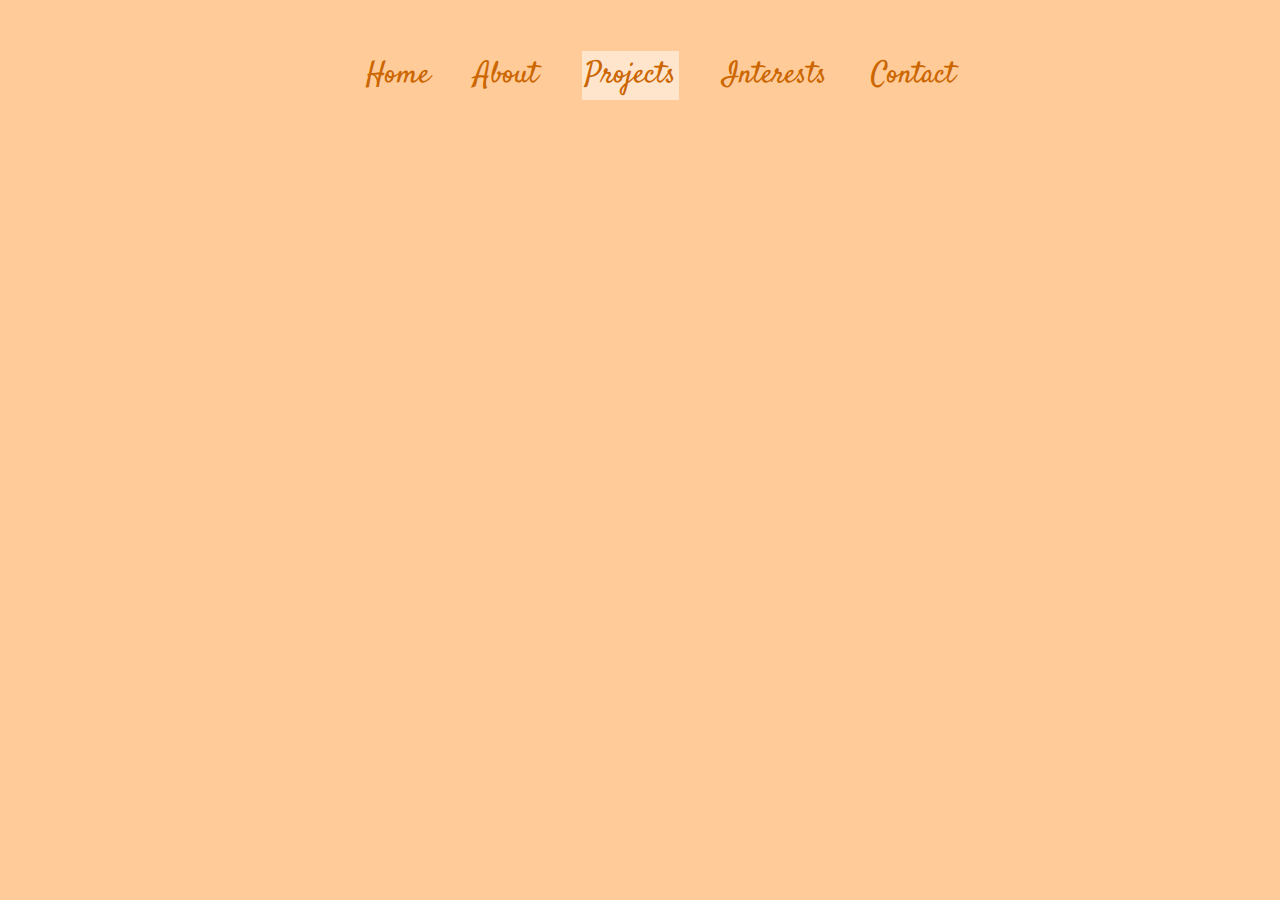
<file: code.html>
<!DOCTYPE html>
<html>

<head>
	<title> Zi Xiang Chen Project1 </title>
	<link href="css/style.css" type="text/css" rel="stylesheet">
	<link href="https://fonts.googleapis.com/css?family=Satisfy&display=swap" rel="stylesheet">
</head>

<body>

	<div id="nav">


			<ul>
				<li class="line"><a href="index.html">Home</a> </li>
				<li class="line"><a href="resume.html">About</a> </li>
				<li class="line"><a href="projects.html" id="inpage">Projects</a> </li>
				<li class="line"><a href="interests.html">Interests</a> </li>
				<li class="line"><a href="contact.html">Contact</a> </li> 
			</ul>
		</div>
</body>
</html>
</file>
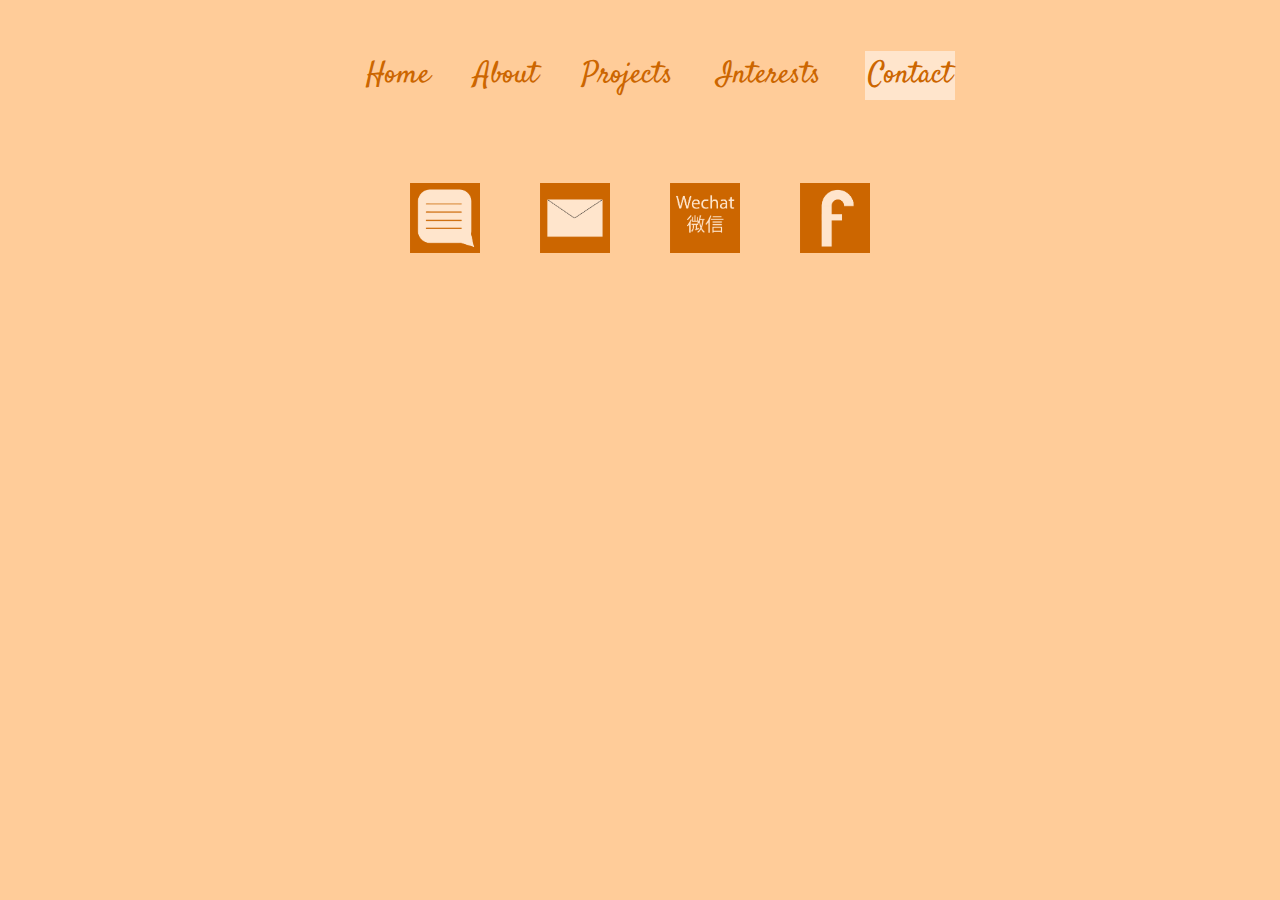
<file: contact.html>
<!DOCTYPE html>
<html>

<head>
	<title> Zi Xiang Chen Project1 </title>
	<link href="css/style.css" type="text/css" rel="stylesheet">
	<link href="https://fonts.googleapis.com/css?family=Satisfy&display=swap" rel="stylesheet">
</head>

<body>

	<div id="nav">
			<ul>
				<li class="line"><a href="index.html">Home</a> </li>
				<li class="line"><a href="resume.html">About</a> </li>
				<li class="line"><a href="projects.html">Projects</a> </li>
				<li class="line"><a href="interests.html">Interests</a> </li>
				<li class="line"><a href="contact.html" id="inpage">Contact</a> </li> 
			</ul>
	</div>



	<div class=iconSet>
		<a href="message.html"> 
			<img src="icons/message.png" class=icon> </a>
		<a href="email.html" class=contact> 
			<img src="icons/mail.png" class=icon> </a>
		<a href="wechat.html"> 
			<img src="icons/wechat.png" class=icon> </a>
		<a href="https://www.facebook.com/people/Zi-Xiang-Chen/100005975568743" target="_blank"> 
			<img src="icons/facebook.png" class=icon> </a>
	</div>


</body>
</html>
</file>
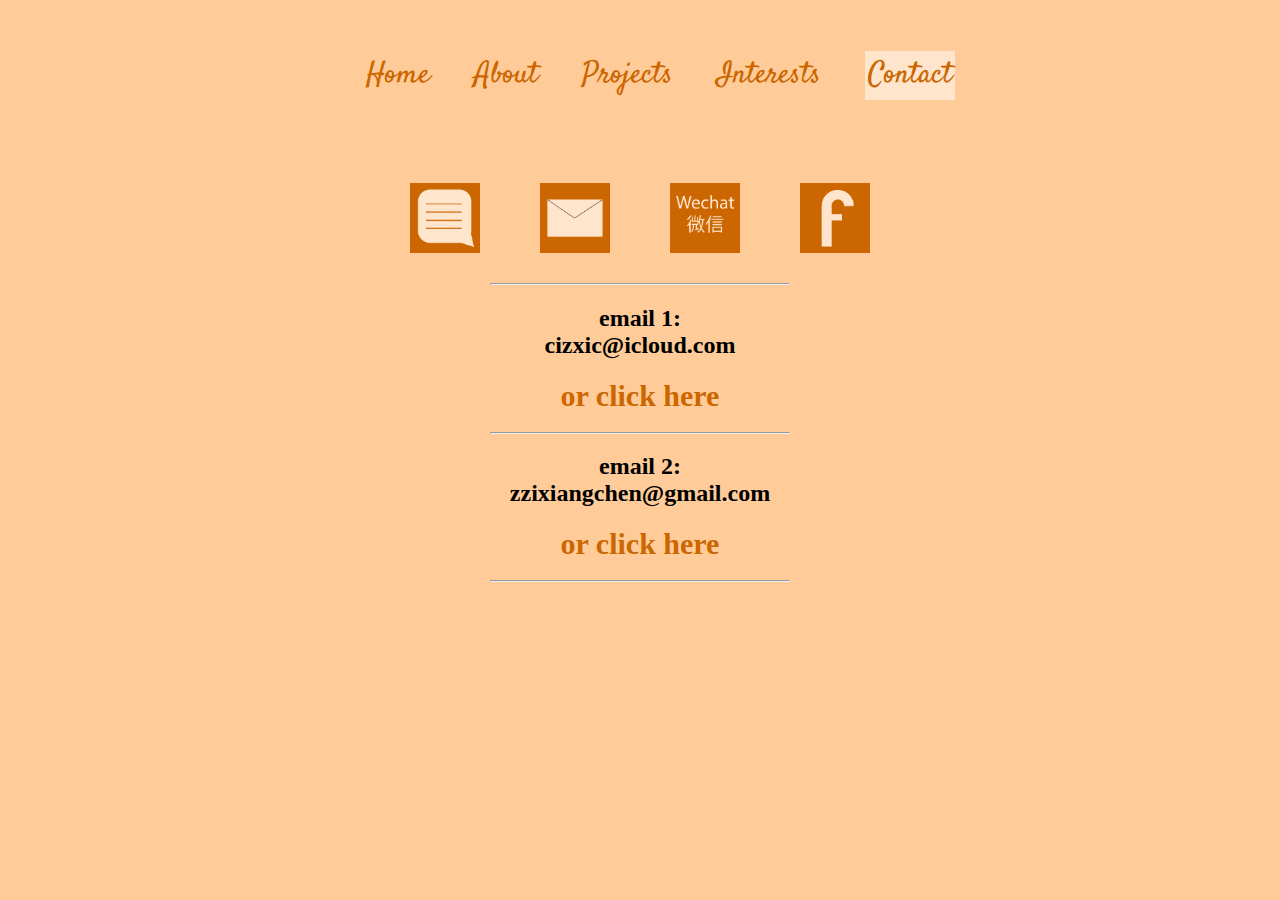
<file: email.html>
<!DOCTYPE html>
<html>

<head>
	<title> Zi Xiang Chen Project1 </title>
	<link href="css/style.css" type="text/css" rel="stylesheet">
	<link href="https://fonts.googleapis.com/css?family=Satisfy&display=swap" rel="stylesheet">
</head>

<body>

	<div id="nav">
			<ul>
				<li class="line"><a href="index.html">Home</a> </li>
				<li class="line"><a href="resume.html">About</a> </li>
				<li class="line"><a href="projects.html">Projects</a> </li>
				<li class="line"><a href="interests.html">Interests</a> </li>
				<li class="line"><a href="contact.html" id="inpage">Contact</a> </li> 
			</ul>
	</div>



	<div class=iconSet>
		<a href="message.html"> 
			<img src="icons/message.png" class=icon> </a>
		<a href="email.html" class=contact> 
			<img src="icons/mail.png" class=icon> </a>
		<a href="wechat.html"> 
			<img src="icons/wechat.png" class=icon> </a>
		<a href="https://www.facebook.com/people/Zi-Xiang-Chen/100005975568743" target="_blank"> 
			<img src="icons/facebook.png" class=icon> </a>
	</div>

	<div id=email>
	<hr />
	<h2> email 1: <br /> 
		cizxic@icloud.com </h2>
	<h3> <a href="mailto:cizxic@icloud.com"> or click here </a> </h3>
	<hr />
	<h2> email 2: zzixiangchen@gmail.com </h2>
	<h3> <a href="zzixiangchen@gmail.com"> or click here </a> </h3>
	<hr />
	</div>


</body>
</html>
</file>
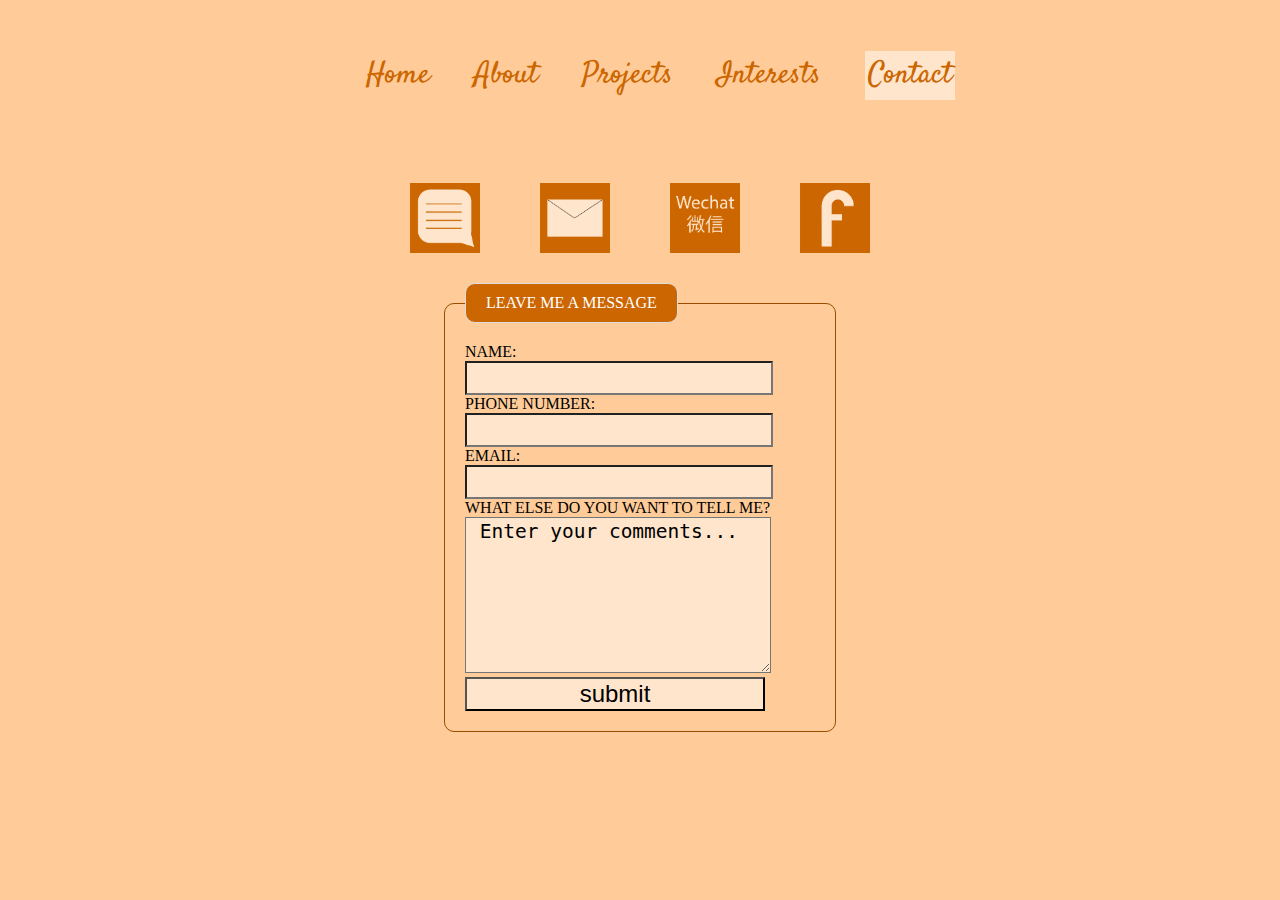
<file: message.html>
<!DOCTYPE html>
<html>

<head>
	<title> Zi Xiang Chen Project1 </title>
	<link href="css/style.css" type="text/css" rel="stylesheet">
	<link href="https://fonts.googleapis.com/css?family=Satisfy&display=swap" rel="stylesheet">
</head>

<body>

	<div id="nav">
			<ul>
				<li class="line"><a href="index.html">Home</a> </li>
				<li class="line"><a href="resume.html">About</a> </li>
				<li class="line"><a href="projects.html">Projects</a> </li>
				<li class="line"><a href="interests.html">Interests</a> </li>
				<li class="line"><a href="contact.html" id="inpage">Contact</a> </li> 
			</ul>
	</div>



	<div class=iconSet>
		<a href="message.html"> 
			<img src="icons/message.png" class=icon> </a>
		<a href="email.html" class=contact> 
			<img src="icons/mail.png" class=icon> </a>
		<a href="wechat.html"> 
			<img src="icons/wechat.png" class=icon> </a>
		<a href="https://www.facebook.com/people/Zi-Xiang-Chen/100005975568743" target="_blank"> 
			<img src="icons/facebook.png" class=icon> </a>
	</div>
<!-- 	<div>
		<h2 class=center> email: </h2>
		 <h2 class=center> cizxic@icloud.com </h2>
	</div> -->

	<fieldset>	
		<legend> Leave me a message </legend>
		<label> Name: <br />
			<input type="name"/> </label><br />
		<label> Phone Number: <br />
			<input type="number"/> </label> <br />
		<label> Email: <br />
			<input type="emai"/> </label> <br />
		<label> What else do you want to tell me? <br />
			<textarea name="comments"> Enter your comments... </textarea> <br />
		<input type="submit" value="submit" />
	</fieldset>
</body>
</html>
</file>
<file: css/style.css>
body{
	/*width: 1000px;*/
	margin: 0 auto;

	width: 800px;
	background-color: #FFCC99;
}


li.line {
	display: inline-block;
	padding: 20px;
	text-align: center;
	font-family: 'Satisfy', cursive;

}

a:link#inpage{
	background-color:#FFE5CC;
	padding:3px;
}

/*darkorange*/
a:link, a:visited{
	color: #CC6600; 
	text-decoration: none;
	font-size:30px;
}

a:hover{
	color:white;
	background-color: #CC6600;
	/*padding:3px;*/
}

a:hover.contact{
	color:white;
}


a:link.white{
	color:white;
	text-decoration: none;
}
a:visited.white{
	color:white;
	text-decoration: none;
}


/*
animaino for the header and footer*/
@keyframes anime {
 	0%{background-color: transparent; color:#CC6600}
	50%{background-color: transparent; color:#CC6600}
	100%{background-color: #CC6600; color:white;}
}


/*animation for the middle content*/
@keyframes animeB{
	0%{background-color:#CC6600;}
	50%{background-color:#CC6600;}
	100%{background-color:transparent;}
}
/*a:visited{
	color: orange;
}*/

#logo{
	margin:10px;
	width:50px;

}

#fall{
	width:98%;
	display: block;
	margin-left: auto;
	margin-right: auto;

}

#nav{
	text-align: center;
/*	background-image: url("../images/logo2.png");
	background-size: 15%;
	background-repeat: no-repeat;*/

	margin:1%;
	padding:10px;
/*	background-color: orange ;*/

}

#bar{
	animation-name: animeB;
	animation-duration: 6s;
}

#title{

	text-align: center;
	margin:1%;
	padding:1px;
	background-color: #CC6600; /*Darkorange*/
	color: white;
	font-size:20px;
	font-family: 'Poppins', sans-serif;

	animation-name: anime;
	animation-duration: 3s;
}

#footer{
	font-family: 'Poppins', sans-serif;
	text-align: center;
	color:white;
	margin:1%;
	padding:35px;
	background-color: #CC6600;

	animation-name: anime;
	animation-duration: 3s;
/*	width:100%;
	margin:1%;
	padding:1%;*/
}

/*#project, .projects{
	background-color: orange;
	width:31.3%;
	float:left;
	margin:1%;
}
*/
.img1{
	max-width:98%;
}

/*#content{
	background-image: url(../images/Hanfu3.jpeg);
	background-repeat: no-repeat;
	background-size: 100%;
	min-width: 100%;
	overflow:auto;
}*/

/*resume style*/
#resumePaper{
	margin: 50px auto;
	background-image: url(../images/paper.jpeg);
	background-repeat: no-repeat;
	padding-left: 30px;
	padding-right: 30px;

	padding-top: 50px;
	padding-bottom: 50px;
	width:80%;
}
.ZiPic{
	/*width:40%;
	float:left;
	padding-right:20px;
	margin:10px;
	background-color: #FFE5CC;*/
	width:230px;
	height:230px;
	float: left;
	margin-right:10px;
	padding: 10px;
}
#bio{
	width:70%;
	margin: 50px auto;
	/*background-color: #FFE5CC;*/
	padding:30px;
	height:240px;
	text-align: left;
}
p.intro:first-letter{
	font-size:200%;
	font-weight: bold;
}
p.intro{
	font-size:130%;
}

/*project style*/
.portfolio{
	width:100%;
	height:230px;
	margin:20px auto;
	background-color: #FFE5CC;
	padding:5px;
	padding-left:5px;
}
.projectPicture{
	width:200px;
	height:200px;
	float: left;
	margin-right:20px;
	padding:15px;
}

/*Interest display
*/

.wrapper{
	width:800;
	/*background-color: white;*/
	/*height: 600px;*/
	margin: 0px auto;
}
.interest{
	width:360px;
	height:430px;
	margin:10px 10px;
	padding:0px 10px;
	background-color: #FFE5CC;
	float:left;
	display: block;
}
.interestPic{
	width:340px;
	display: block;
	margin: 20px auto;
}
p.interestDis{
	text-align: center;
	size:30%;
}

/*contact*/
a.contact{
	color: #CC6600;
	text-align: center;
}
.center{
	text-align: center;
	margin:0px;
}
.iconSet{
	width:520px;
	margin:10px auto;
	margin-bottom:30px;
}
.icon{
	width:70px;
	padding:30px;
	display:block;
	float:left;
}
#email{
	width:300px;
	margin: 0px auto;
	text-align: center;
}
.weqr{
	width:400px;
	display:block;
	margin:0px auto;
}

fieldset{
	margin: 0px auto;
	width:350px;
	border: 1px solid #994C00;
	border-radius: 10px;
	padding:20px;
/*	text-align: right;*/
	text-transform: uppercase;
}
legend{
	background-color: #CC6600;
	border:1px solid #dcdcdc;
	border-radius: 10px;
	padding: 10px 20px;
	text-align: left;
	color:white;
}
textarea{
	width:300px;
	height:150px;
	background-color: #FFE5CC;
	font-size: 150%;
}
input{
	background-color: #FFE5CC;
	width:300px;
	font-size:150%;
}


.myButton{
	background-color: #4CAF50;
	border: none;
	color: white;
	padding: 15px 32px;
	text-align: center;
	text-decoration: none;
	display: inline-block;
	font-size: 16px;
	margin: 4px 2px;
	cursor: pointer;
}

.myButton:hover{
	background-color: yellow;
}

.myButton:active{
	background-color: blue;
}
</file>
